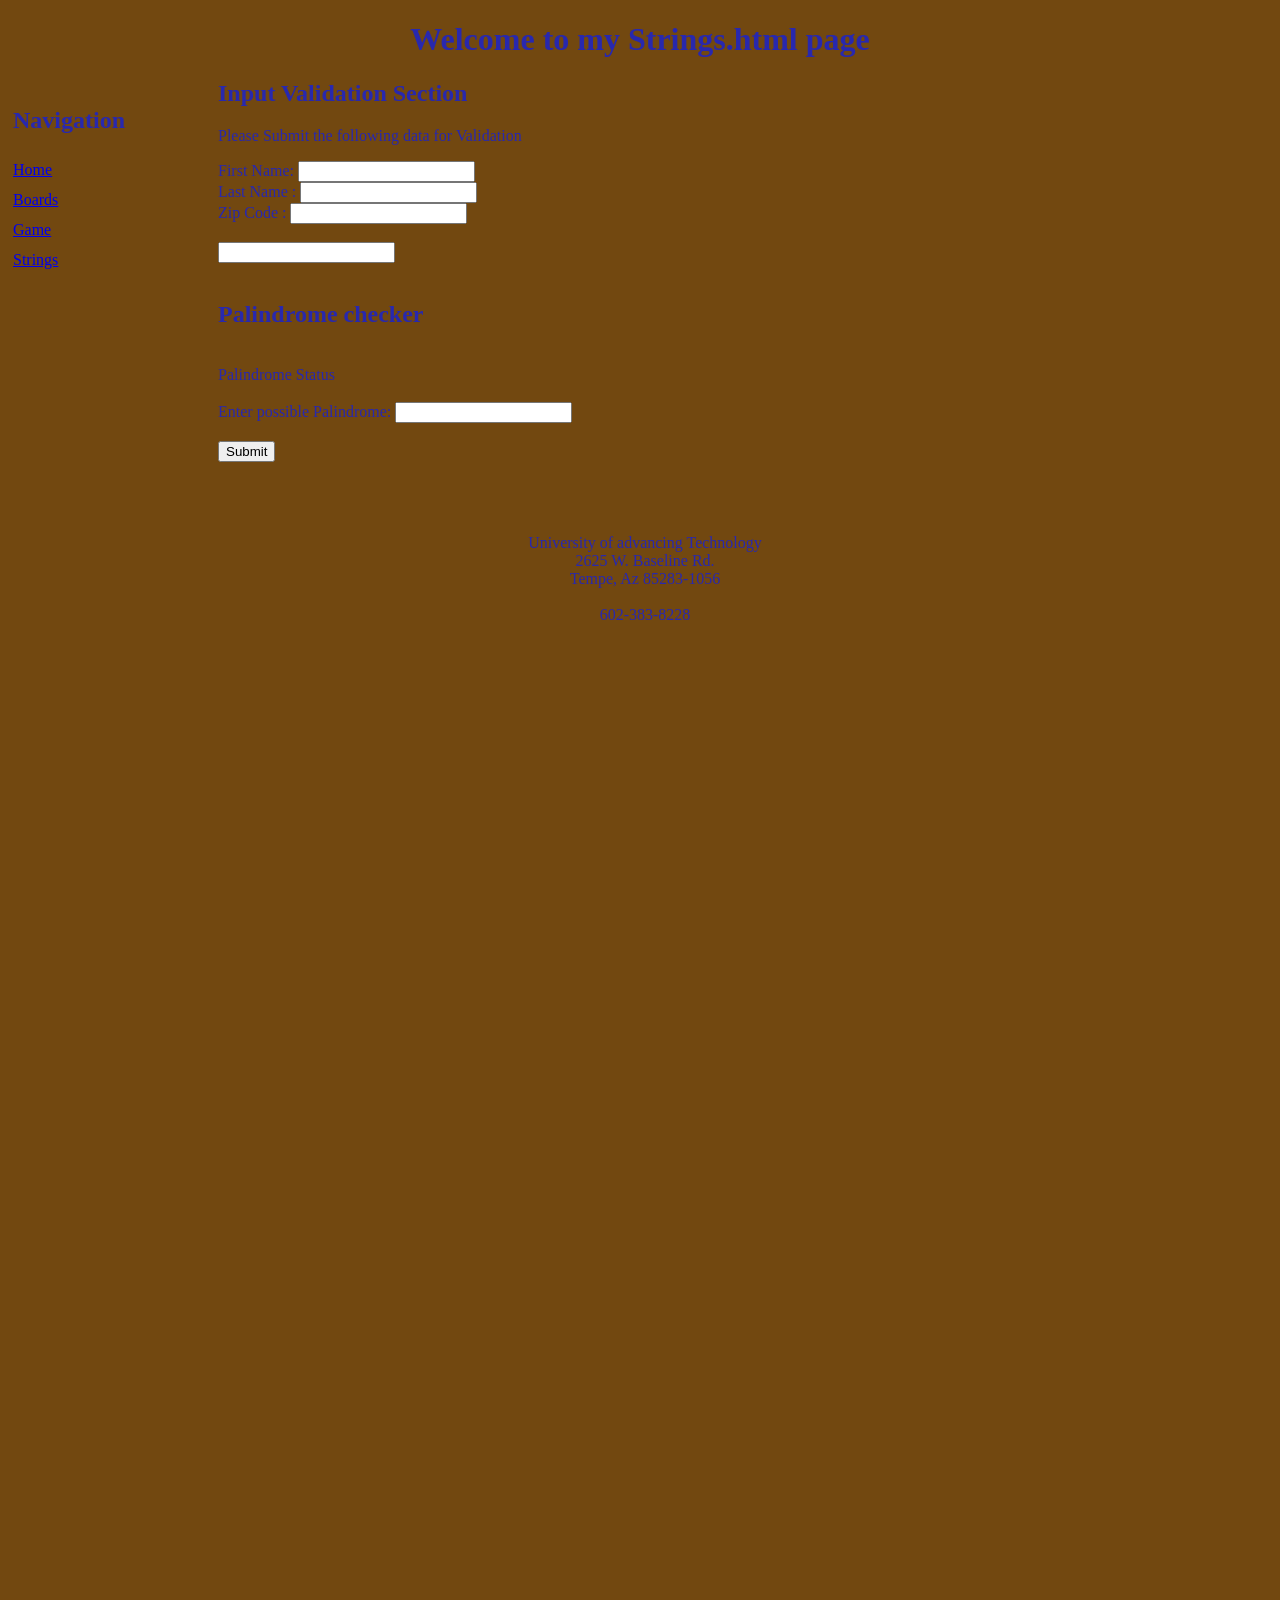
<file: Strings.html>
<!DOCTYPE html>
<html lang="en">

<head>
    <!--This is for week 3 of CSC102 
        we will make input validation form and a palindrome checker 
        Cheyenne Pointer 
        cpointer85344@uat.edu
        23OCT2023-->
    <script src="StringCode.js"></script>
    <!--this is the code that connects to the js string code-->
    <link rel="stylesheet" href="stringstyle.css">
    <meta charset="UTF-8">
    <meta name="viewport" content="width=device-width, initial-scale=1.0">
    <!--this shows the specifics of the page-->
    <title>CSC102</title>
    <!--the title of the page-->
</head>
<!--the head is where the page information goes-->

<body>
    <!--the body is where everyhing-->
    <header>
        <h1> Welcome to my Strings.html page </h1>
    </header>
    <nav>
        <!--this is the start to my navigation section and the text size-->
        <h2>
            Navigation
        </h2>
        <a href="./index.html">Home</a><br>
        <!--this is attached to the  index page we have made and will bring it up if pressed-->
        <a href="./boards.html">Boards</a><br>
        <!--same with the boards page we made-->
        <a href="./game.html">Game</a><br>
        <!-- this brings up the game page -->
        <a href="./Strings.html">Strings</a><br>
        <!--and this will bring up my strings page -->
    </nav>
    <!--this is the largest text size and thus will also be the text of my title-->
    <h2>Input Validation Section</h2>
    <!--second biggest text explaining that this page is about input validation-->
    <p> Please Submit the following data for Validation</p>
    <!--instructions on what to do on the pg and it has its own paragraph or section-->
    <form id="creditSubmit" onsubmit="return false">
        <!--forming identification to be able to be called on and what to do when called upon-->
        First Name: <input type="text" id="fName"><br>
        <!--first name is given an input type and an identifier to be able to referenced and br to seperate-->
        Last Name : <input type="text" id="lname"><br>
        <!-- last name is also given input and indenfier then new line-->
        Zip Code : <input type="text" id="zipCode"><br>
        <!--zipcode is also given an input or text box and identifier -->
        <br>
        <!--this indicates a  enter or new line -->
        <input type=" submit" onclick="checkCreds();" </form>
        <!--new button or input selection and what to do with it and how to dientify it lter -->
        <br>
        <!--enter-->
        <br>
        <!--enter-->
        <h2> Palindrome checker</h2>
        <!--name this section the palindome ect... and use the second largest font to bring eyes to it -->
        <br>
        <!--enter-->
        <div id="palinStatus"> Palindrome Status</div>
        <!--provides the div element a unique identifier names palinstatus to be used later, text will say palindrome status-->
        <br>
        <!--enter-->
        <form id="palinSumbit" onsumbit=" return false">
            <!--the identifer palinsumbit will return false if pulled up -->

            Enter possible Palindrome: <input type="text" id="palinInput"><br>
            <!--this is the palindrome input type and what it will show-->
            <br>
            <input type="submit" onclick="checkPalin()" ;>
            <!--submit button and it will check the palin-->
        </form>
        <!--end of the section and needed grammatically-->
        <br>
        <br>
        <br>
        <br>
        <footer>
            <!--this is my footer and we put the info from school -->
            University of advancing Technology<br>
            2625 W. Baseline Rd. <br>
            Tempe, Az 85283-1056<br>
            <br>
            602-383-8228<br>
            <br>
            <!--the br at the end to show -->
        </footer>



</body>

</html>
</file>
<file: stringstyle.css>
body {
    background-color: rgb(114, 72, 16);
    color: rgb(40, 40, 174)
}
nav {
    height: 6000px;
    width: 200px;
    float: left;
    padding: 5px;
    line-height: 30px;
}

footer {
    text-align: center;
    margin-right: 200px;

}

header {
    text-align: center;


}
</file>
